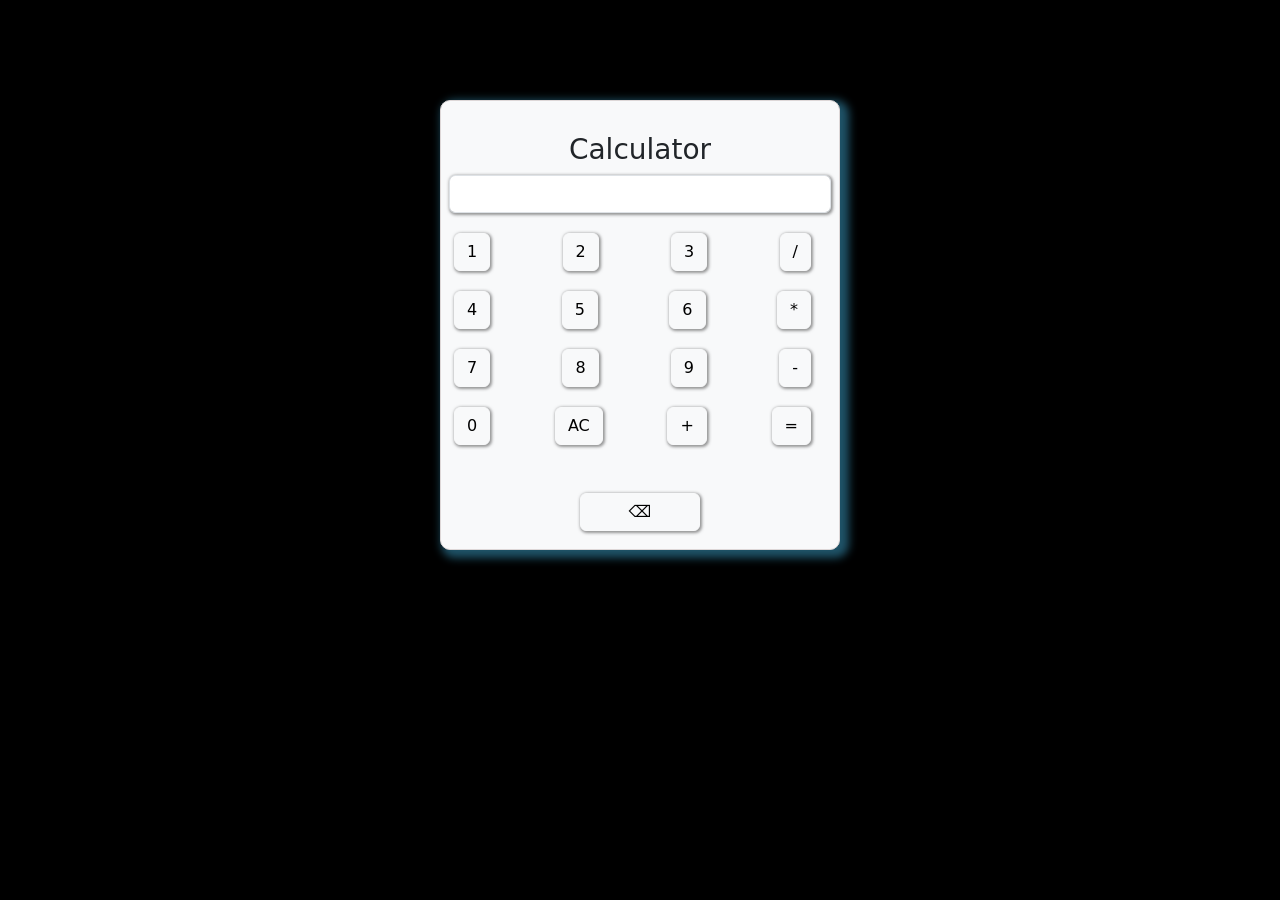
<file: index.html>
<!DOCTYPE html>
<html lang="en">
<head>
    <meta charset="UTF-8">
    <meta http-equiv="X-UA-Compatible" content="IE=edge">
    <meta name="viewport" content="width=device-width, initial-scale=1.0">
    <title>Document</title>
    <link href="https://cdn.jsdelivr.net/npm/bootstrap@5.2.3/dist/css/bootstrap.min.css" rel="stylesheet"
    integrity="sha384-rbsA2VBKQhggwzxH7pPCaAqO46MgnOM80zW1RWuH61DGLwZJEdK2Kadq2F9CUG65" crossorigin="anonymous">
<!-- JavaScript Bundle with Popper -->
<script src="https://cdn.jsdelivr.net/npm/bootstrap@5.2.3/dist/js/bootstrap.bundle.min.js"
    integrity="sha384-kenU1KFdBIe4zVF0s0G1M5b4hcpxyD9F7jL+jjXkk+Q2h455rYXK/7HAuoJl+0I4"
    crossorigin="anonymous"></script>
     <link rel="stylesheet" href="./calc.css">
</head>
<body  style="background-color: black;">
    <div class="container  p bg-light box1">
        <form action="" >
            <h3 class="m-4 mb-2">Calculator</h3>
            <input id="result" type="text" class="form-control box">
            <div class="btn1">
                <button type="button" onclick="display(1)" class="btn btn-light box">1</button>
                <button type="button" onclick="display(2)"  class="btn btn-light box">2</button>
                <button type="button" onclick="display(3)"  class="btn btn-light box">3</button>
                <button type="button" onclick="display('/')"  class="btn btn-light box">/</button>
            </div>
            <div class="btn1">
                <button type="button" onclick="display(4)"  class="btn btn-light box">4</button>
                <button type="button" onclick="display(5)"  class="btn btn-light box">5</button>
                <button type="button" onclick="display(6)"  class="btn btn-light box">6</button>
                <button type="button" onclick="display('*')"  class="btn btn-light box">*</button>

            </div>
            <div class="btn1">
                <button type="button" onclick="display(7)" class="btn btn-light box">7</button>
                <button type="button" onclick="display(8)" class="btn btn-light box">8</button>
                <button type="button" onclick="display(9)"  class="btn btn-light box">9</button>
                <button type="button" onclick="display('-')"  class="btn btn-light box">-</button>

            </div>
            <div class="btn1">
                <button type="button" onclick="display(0)"  class="btn btn-light box">0</button>
                <button type="button" onclick="allclear()"  class="btn btn-light box">AC</button>
                <button type="button" onclick="display('+')"  class="btn btn-light box">+</button>
                <button type="button" onclick="checkvalue()"  class="btn btn-light box">=</button>

            </div>
            <div>
                <button type="button" onclick="backspace()" class="btn btn-light ps-5 pe-5 mt-5 mb-3 box">&#9003;</button>
            </div>
        </form>
    </div>
</body>
<script src="./calc.js"></script>
</html>
</file>
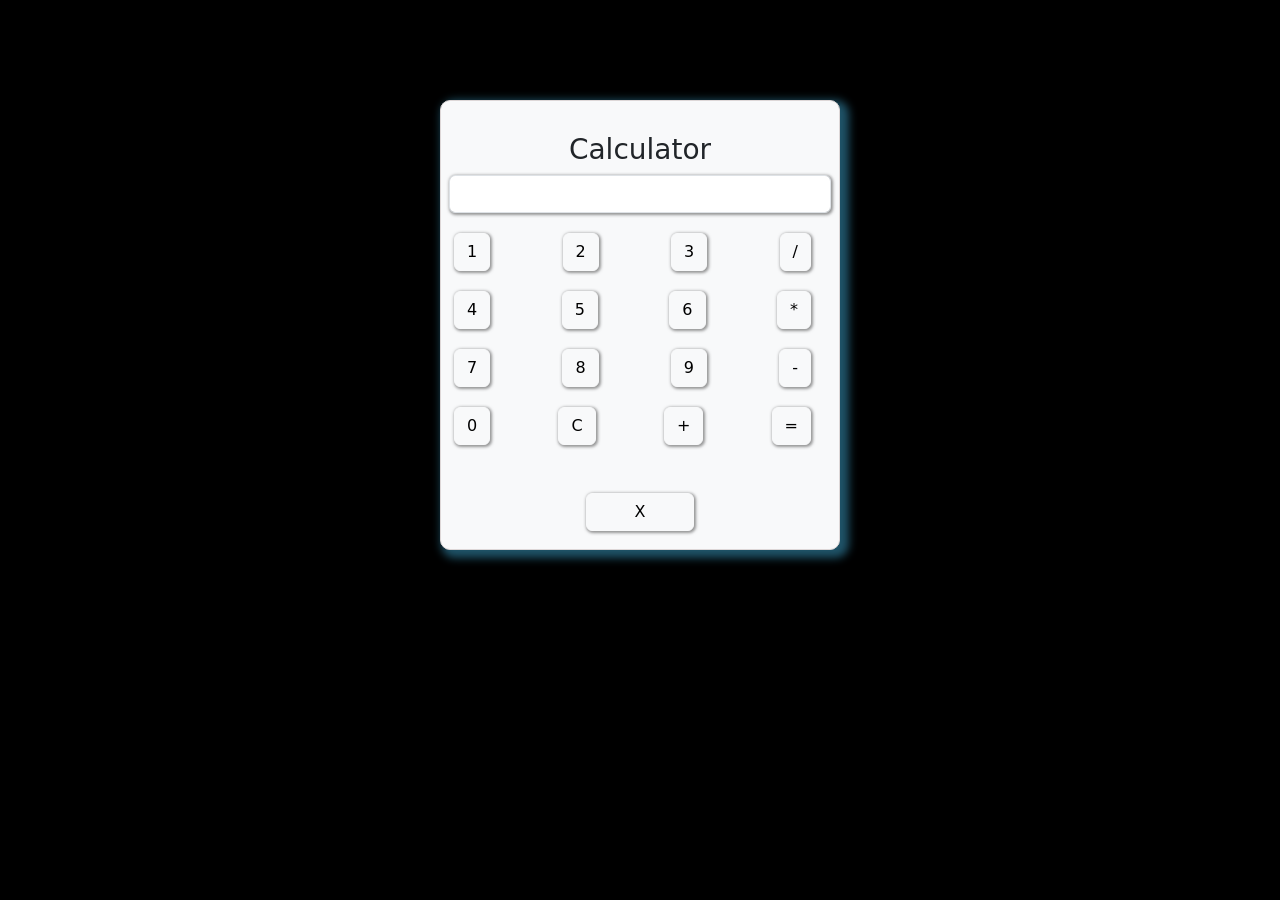
<file: calculator.html>
<!DOCTYPE html>
<html lang="en">
<head>
    <meta charset="UTF-8">
    <meta http-equiv="X-UA-Compatible" content="IE=edge">
    <meta name="viewport" content="width=device-width, initial-scale=1.0">
    <title>Document</title>
    <link href="https://cdn.jsdelivr.net/npm/bootstrap@5.2.3/dist/css/bootstrap.min.css" rel="stylesheet"
    integrity="sha384-rbsA2VBKQhggwzxH7pPCaAqO46MgnOM80zW1RWuH61DGLwZJEdK2Kadq2F9CUG65" crossorigin="anonymous">
<!-- JavaScript Bundle with Popper -->
<script src="https://cdn.jsdelivr.net/npm/bootstrap@5.2.3/dist/js/bootstrap.bundle.min.js"
    integrity="sha384-kenU1KFdBIe4zVF0s0G1M5b4hcpxyD9F7jL+jjXkk+Q2h455rYXK/7HAuoJl+0I4"
    crossorigin="anonymous"></script>

    <link rel="stylesheet" href="./calculator.css">
</head>
<body  style="background-color: black;">
    <div class="container  p bg-light box1">
        <form action="" >
            <h3 class="m-4 mb-2">Calculator</h3>
            <input type="text" class="form-control box">
            <div class="btn1">
                <button type="button" class="btn btn-light box">1</button>
                <button type="button" class="btn btn-light box">2</button>
                <button type="button" class="btn btn-light box">3</button>
                <button type="button" class="btn btn-light box">/</button>
            </div>
            <div class="btn1">
                <button type="button" class="btn btn-light box">4</button>
                <button type="button" class="btn btn-light box">5</button>
                <button type="button" class="btn btn-light box">6</button>
                <button type="button" class="btn btn-light box">*</button>

            </div>
            <div class="btn1">
                <button type="button" class="btn btn-light box">7</button>
                <button type="button" class="btn btn-light box">8</button>
                <button type="button" class="btn btn-light box">9</button>
                <button type="button" class="btn btn-light box">-</button>

            </div>
            <div class="btn1">
                <button type="button" class="btn btn-light box">0</button>
                <button type="button" class="btn btn-light box">C</button>
                <button type="button" class="btn btn-light box">+</button>
                <button type="button" class="btn btn-light box">=</button>

            </div>
            <div>
                <button type="button" class="btn btn-light ps-5 pe-5 mt-5 mb-3 box">X</button>
            </div>
        </form>
    </div>
</body>
</html>
</file>
<file: calc.css>
.p{
    width: 400px;
    height: 450px;
    border: 1px solid rgb(221, 215, 215);
    border-radius: 10px;
    margin-top: 100px;
    text-align: center;
    padding: 8px;
    
}

input{
   width: 350px;
   border-radius: 10px;
   padding: 5px;
}
.btn1{
    display: flex;
    justify-content: space-between;
    margin-left:5px ; 
    margin-right:20px  ;
    margin-top: 20px;
    text-align: center;
}
.box{
    box-shadow: 1px 1px 3px 1px rgba(50, 49, 49, 0.5);
}
.box1{
    box-shadow: 5px 4px 8px 4px rgba(62, 166, 207, 0.5);
    
}
@media(min-width:100px) and (max-width:200px)
{
    .p{
        width: 300px; 
        height: 350px;
    }
    input{
        width: 240px;
    }
    .btn{
        margin-left:10px ; 
        margin-right:16px  ;
    }
    
}
</file>
<file: calculator.css>
.p{
    width: 400px;
    height: 450px;
    border: 1px solid rgb(221, 215, 215);
    border-radius: 10px;
    margin-top: 100px;
    text-align: center;
    padding: 8px;
    
}

input{
   width: 350px;
   border-radius: 10px;
   padding: 5px;
}
.btn1{
    display: flex;
    justify-content: space-between;
    margin-left:5px ; 
    margin-right:20px  ;
    margin-top: 20px;
    text-align: center;
}
.box{
    box-shadow: 1px 1px 3px 1px rgba(50, 49, 49, 0.5);
}
.box1{
    box-shadow: 5px 4px 8px 4px rgba(62, 166, 207, 0.5);
    
}
@media(min-width:100px) and (max-width:200px)
{
    .p{
        width: 300px; 
        height: 350px;
    }
    input{
        width: 240px;
    }
    .btn{
        margin-left:10px ; 
        margin-right:16px  ;
    }
    
}
</file>
